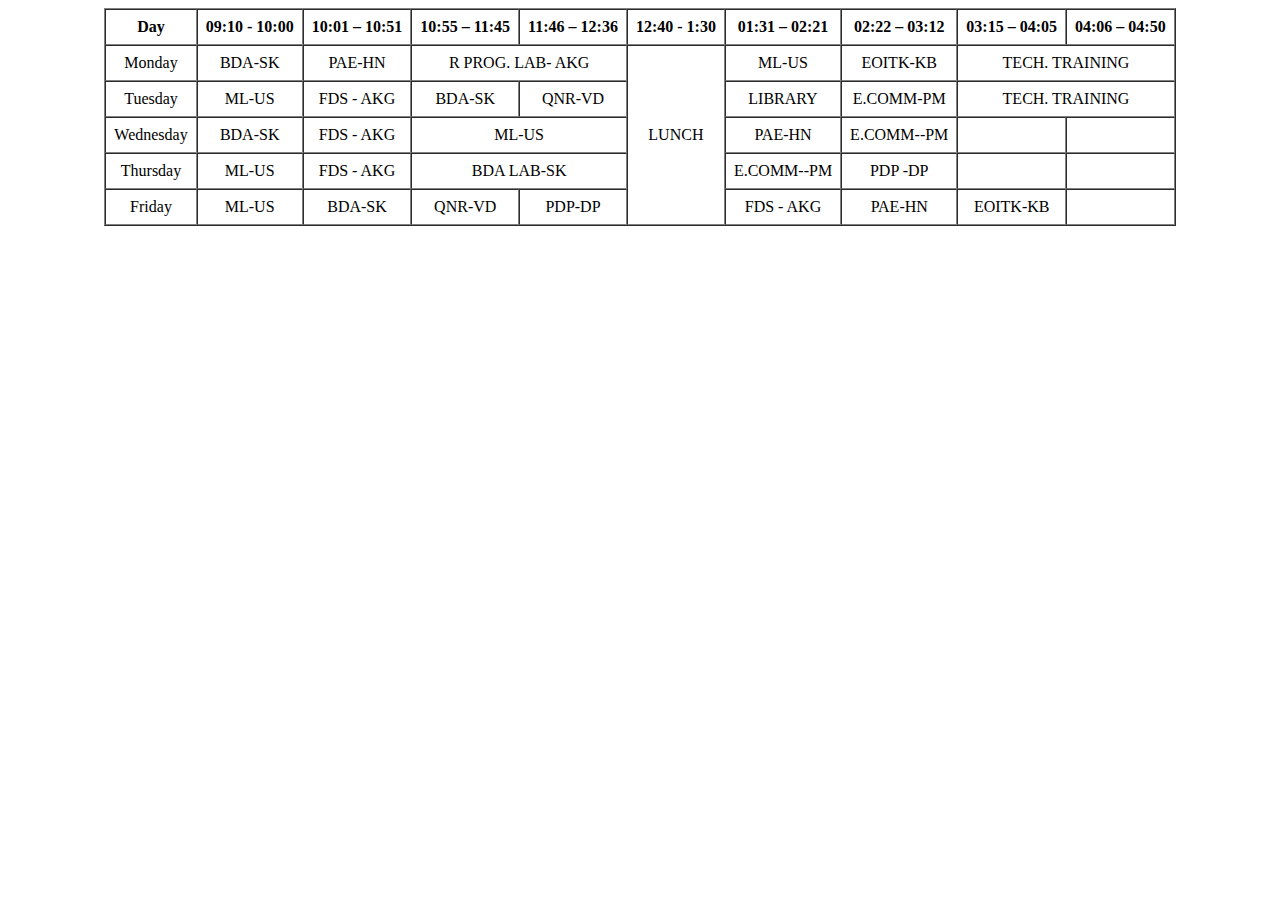
<file: index.html>
<!DOCTYPE html>
<html lang="en">
  <head>
    <meta charset="UTF-8" />
    <meta name="viewport" content="width=device-width, initial-scale=1.0" />
    <title>TimeTable</title>
  </head>
  <body>
    <table border="1" cellpadding = "8" cellspacing = "0" style = "text-align: center;" align = "center">
      <thead>
        <th rowspan="2">Day</th>
        <th>09:10 - 10:00</th>
        <th>10:01 – 10:51</th>
        <th>10:55 – 11:45</th>
        <th>11:46 – 12:36</th>
        <th>12:40 - 1:30</th>
        <th>01:31 – 02:21</th>
        <th>02:22 – 03:12</th>
        <th>03:15 – 04:05</th>
        <th>04:06 – 04:50</th>
      </thead>
      <tbody>
        <tr>
            <td>Monday</td>
            <td>BDA-SK</td>
            <td>PAE-HN</td>
            <td colspan = "2">R PROG. LAB- AKG</td>
            <td rowspan = "6">LUNCH</td>
            <td>ML-US</td>
            <td>EOITK-KB</td>
            <td colspan="2">TECH. TRAINING</td>
        </tr>
        <tr>
            <td>Tuesday</td>
            <td>ML-US</td>
            <td>FDS - AKG</td>
            <td>BDA-SK</td>
            <td>QNR-VD</td>
            <td>LIBRARY</td>
            <td>E.COMM-PM</td>
            <td colspan="2">TECH. TRAINING</td>
        </tr>
        <tr>
            <td>Wednesday</td>
            <td>BDA-SK</td>
            <td>FDS - AKG</td>
            <td colspan = "2">ML-US</td>
            <td>PAE-HN</td>
            <td>E.COMM--PM</td>
            <td></td>
            <td></td>
        </tr>
        <tr>
            <td>Thursday</td>
            <td>ML-US</td>
            <td>FDS - AKG</td>
            <td colspan = "2">BDA LAB-SK</td>
            <td>E.COMM--PM</td>
            <td>PDP -DP</td>
            <td></td>
            <td></td>
        </tr>
        <tr>
            <td>Friday</td>
            <td>ML-US</td>
            <td>BDA-SK</td>
            <td>QNR-VD</td>
            <td>PDP-DP</td>
            <td>FDS - AKG</td>
            <td>PAE-HN</td>
            <td>EOITK-KB</td>
            <td></td>
        </tr>
        </tbody>
    </table>
  </body>
</html>
</file>
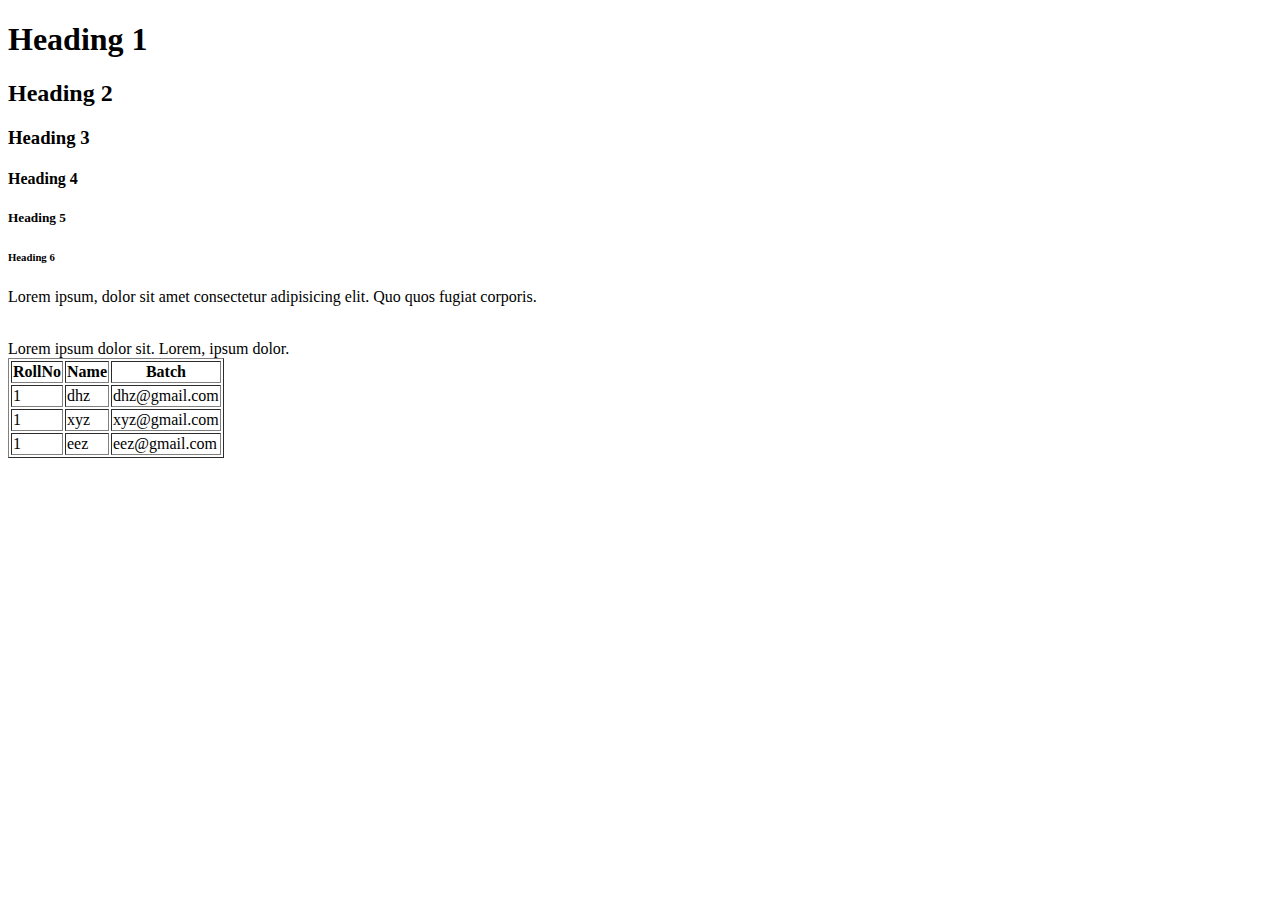
<file: Week1/Day3/index.html>
<!DOCTYPE html>
<html lang="en">
  <head>
    <meta charset="UTF-8" />
    <meta name="viewport" content="width=device-width, initial-scale=1.0" />
    <title>Day3</title>
    <link rel="icon" href="www.google.com" />

    <!-- <style>
      table,
      th,
      td {
        text-align: center;
        border: 1px solid black;
      }

      th, td{
        padding: 10px;
      }

    </style> -->
  </head>
  <body>
    <a href=""></a>
    <!-- <tag attribute = "value" >content</tag>-->
    <h1>Heading 1</h1>
    <h2>Heading 2</h2>
    <h3>Heading 3</h3>
    <h4>Heading 4</h4>
    <h5>Heading 5</h5>
    <h6>Heading 6</h6>
    <p>
      Lorem ipsum, dolor sit amet consectetur adipisicing elit. Quo quos fugiat
      corporis.
    </p>
    <br />
    <span>Lorem ipsum dolor sit.</span>
    <span>Lorem, ipsum dolor.</span>

    <table border = "1">
      <thead>
        <tr>
          <th>RollNo</th>
          <th>Name</th>
          <th>Batch</th>
        </tr>
      </thead>
      <tbody>
        <tr>
          <td>1</td>
          <td>dhz</td>
          <td>dhz@gmail.com</td>
        </tr>
        <tr>
          <td>1</td>
          <td>xyz</td>
          <td>xyz@gmail.com</td>
        </tr>
        <tr>
          <td>1</td>
          <td>eez</td>
          <td>eez@gmail.com</td>
        </tr>
      </tbody>
    </table>

  </body>
</html>
</file>
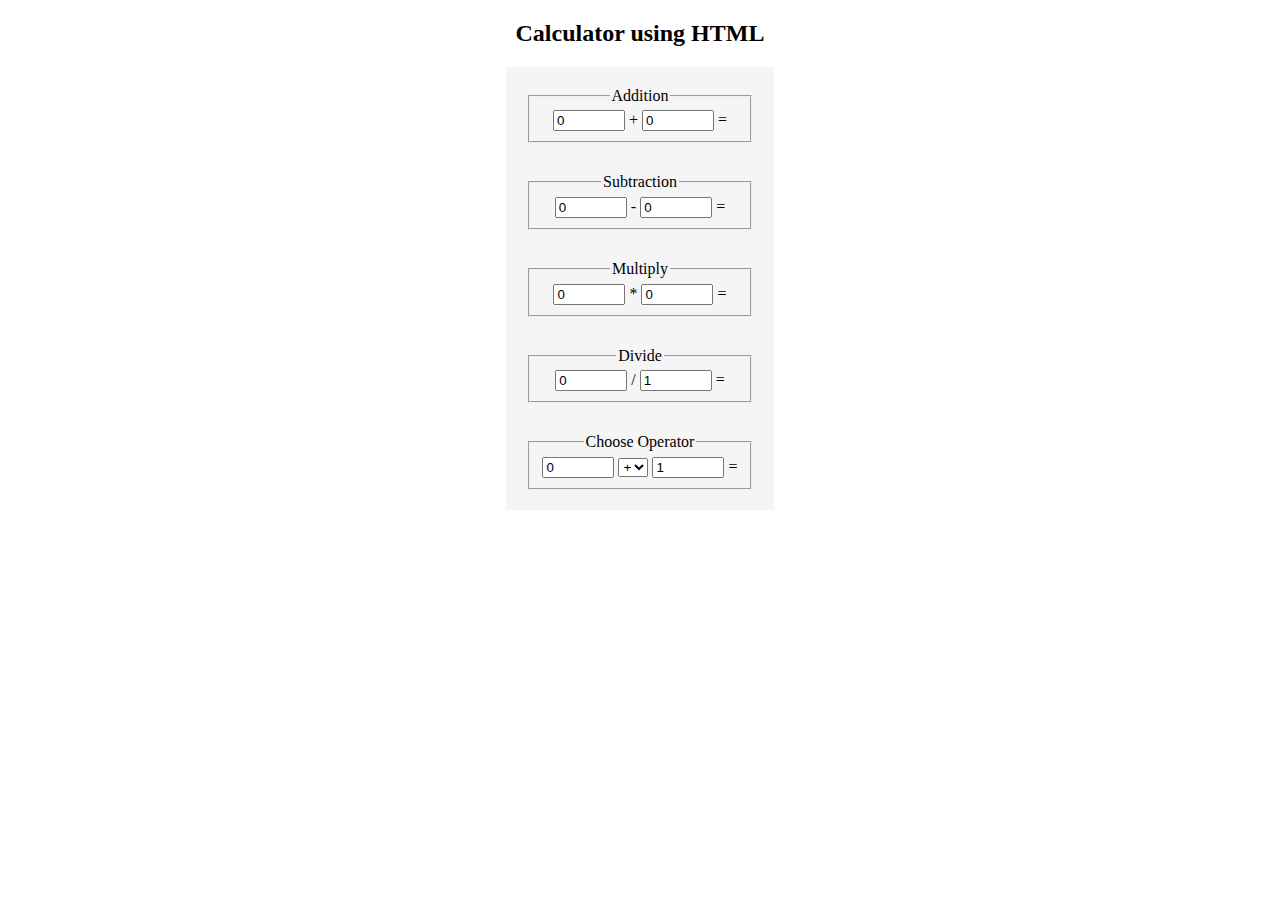
<file: Week2/Day3/index.html>
<!DOCTYPE html>
<html lang="en">
<head>
    <meta charset="UTF-8">
    <meta name="viewport" content="width=device-width, initial-scale=1.0">
    <title>Calculator</title>
</head>
<body bgcolor="" align="center">
    <table border = "0" cellpadding="10" cellspacing="10"align="center" bgcolor="whitesmoke">
        <thead><h2>Calculator using HTML</h2></thead>
        <tbody>
            <tr>
                <td>
                    <fieldset>
                        <legend><font size="3" color="black">Addition</font></legend>
                        <form oninput="result.value = parseInt(num1.value) + parseInt(num2.value)">
                            <input type="number" id="num1" title="Enter First Number" min="0" max="1000" value="0"> + 
                            <input type="number" id="num2" title="Enter Second Number" min="0" max="1000" value="0"> = 
                            <output id="result"></output>
                        </form>
                    </fieldset>
                </td>
            </tr>
            <tr>
                <td>
                    <fieldset>
                        <legend><font size="3" color="black">Subtraction</font></legend>
                        <form oninput="result.value = parseInt(num1.value) - parseInt(num2.value)">
                            <input type="number" id="num1" title="Enter First Number" min="0" max="1000" value="0"> -
                            <input type="number" id="num2" title="Enter Second Number" min="0" max="1000" value="0"> = 
                            <output id="result"></output>
                        </form>
                    </fieldset>
                </td>
            </tr>
                    
            <tr>
                <td>
                    <fieldset>
                        <legend><font size="3" color="black">Multiply</font></legend>
                        <form oninput="result.value = parseInt(num1.value) * parseInt(num2.value)">
                            <input type="number" id="num1" title="Enter First Number" min="0" max="1000" value="0"> *
                            <input type="number" id="num2" title="Enter Second Number" min="0" max="1000" value="0"> = 
                            <output id="result"></output>
                        </form>
                    </fieldset>
                </td>
            </tr>
    
            <tr>
                <td>
                    <fieldset>
                        <legend><font size="3" color="black">Divide</font></legend>
                        <form oninput="result.value = parseInt(num1.value) / parseInt(num2.value)">
                            <input type="number" id="num1" title="Enter First Number" min="0" max="1000" value="0"> /
                            <input type="number" id="num2" title="Enter Second Number" min="1" max="1000" value="1"> = 
                            <output id="result"></output>
                        </form>
                    </fieldset>
                </td>
            </tr>

            <tr>
                <td>
                    <fieldset>
                        <legend><font size="3" color="black">Choose Operator</font></legend>
                        <form oninput="result.value = eval(parseInt(num1.value) + op.value + parseInt(num2.value))">
                            <input type="number" id="num1" title="Enter First Number" min="0" max="1000" value="0">
                            <select name="operator" id="op">
                                <option value="+" selected>+</option>
                                <option value="-">-</option>
                                <option value="*">*</option>
                                <option value="/">/</option>
                            </select>
                            <input type="number" id="num2" title="Enter Second Number" min="1" max="1000" value="1"> = 
                            <output id="result"></output>
                        </form>
                    </fieldset>
                </td>
            </tr>
        </tbody>
    </table>
    

</body>
</html>
</file>
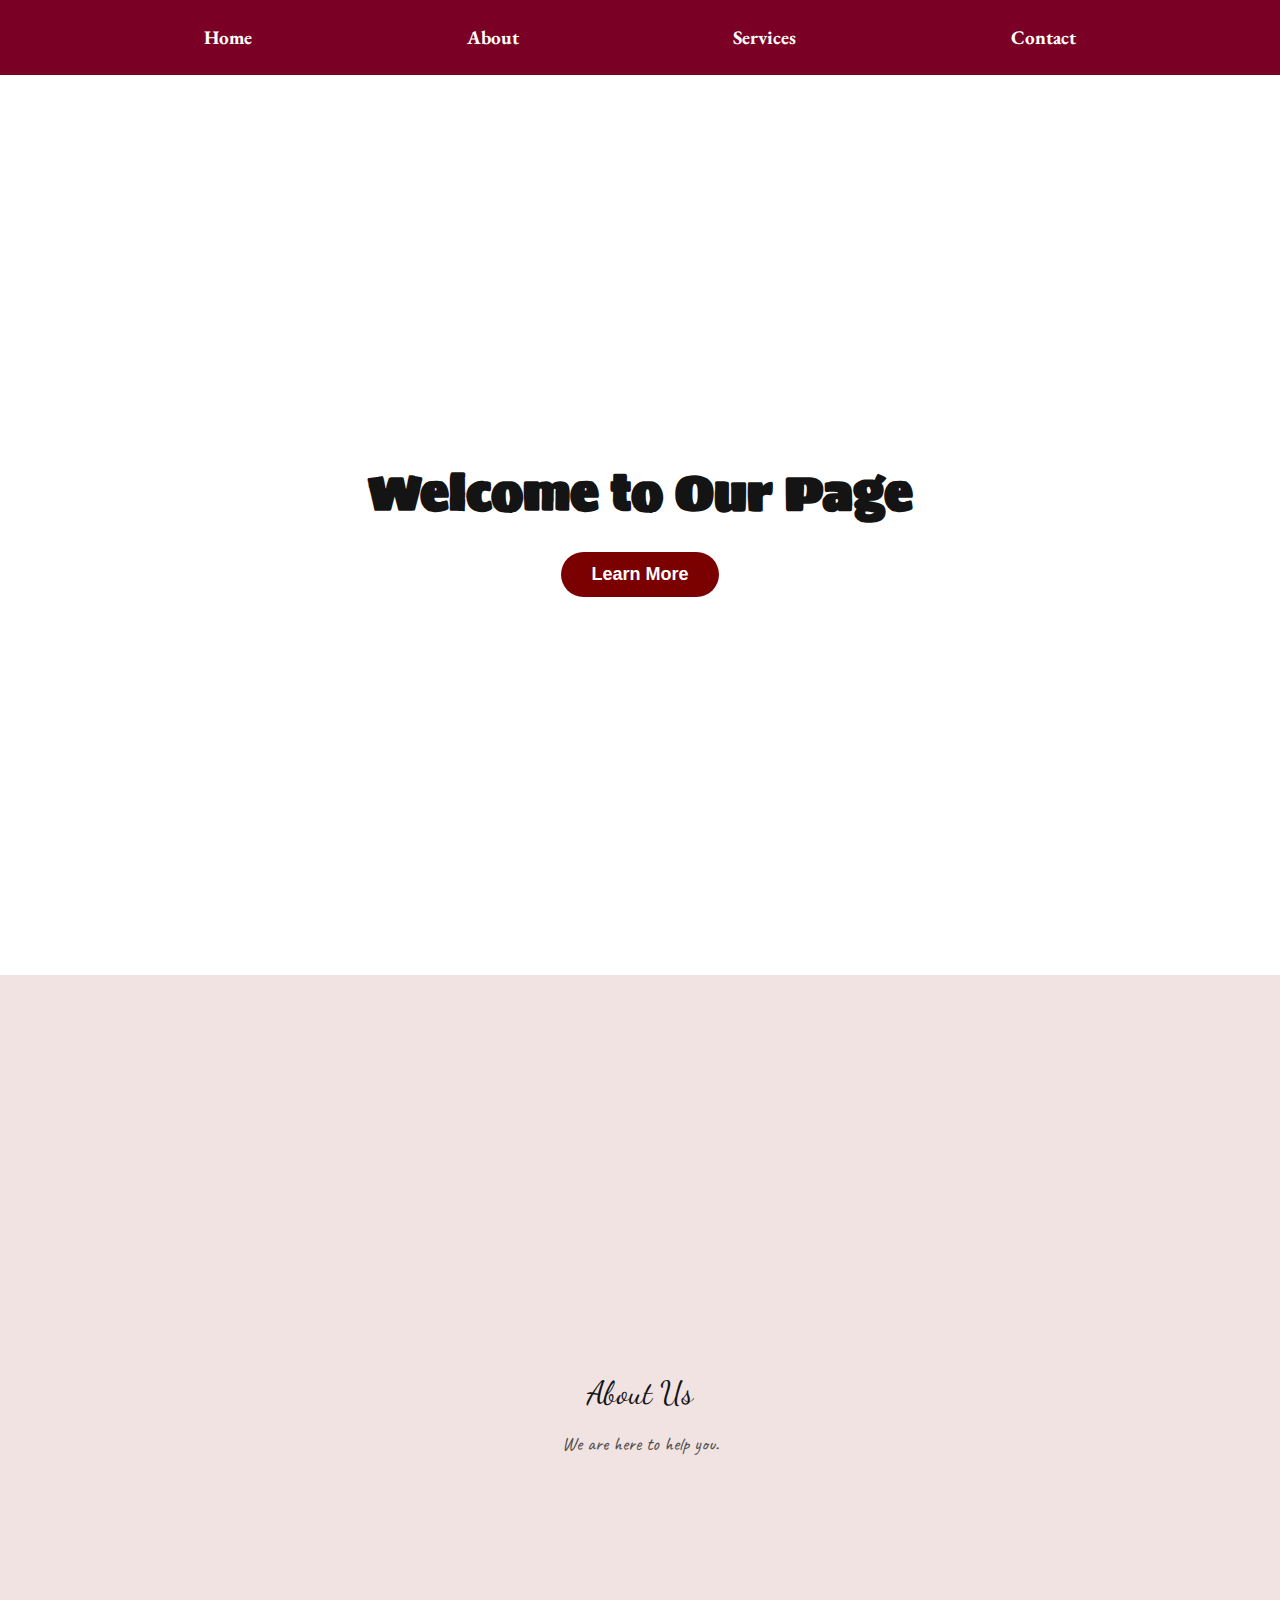
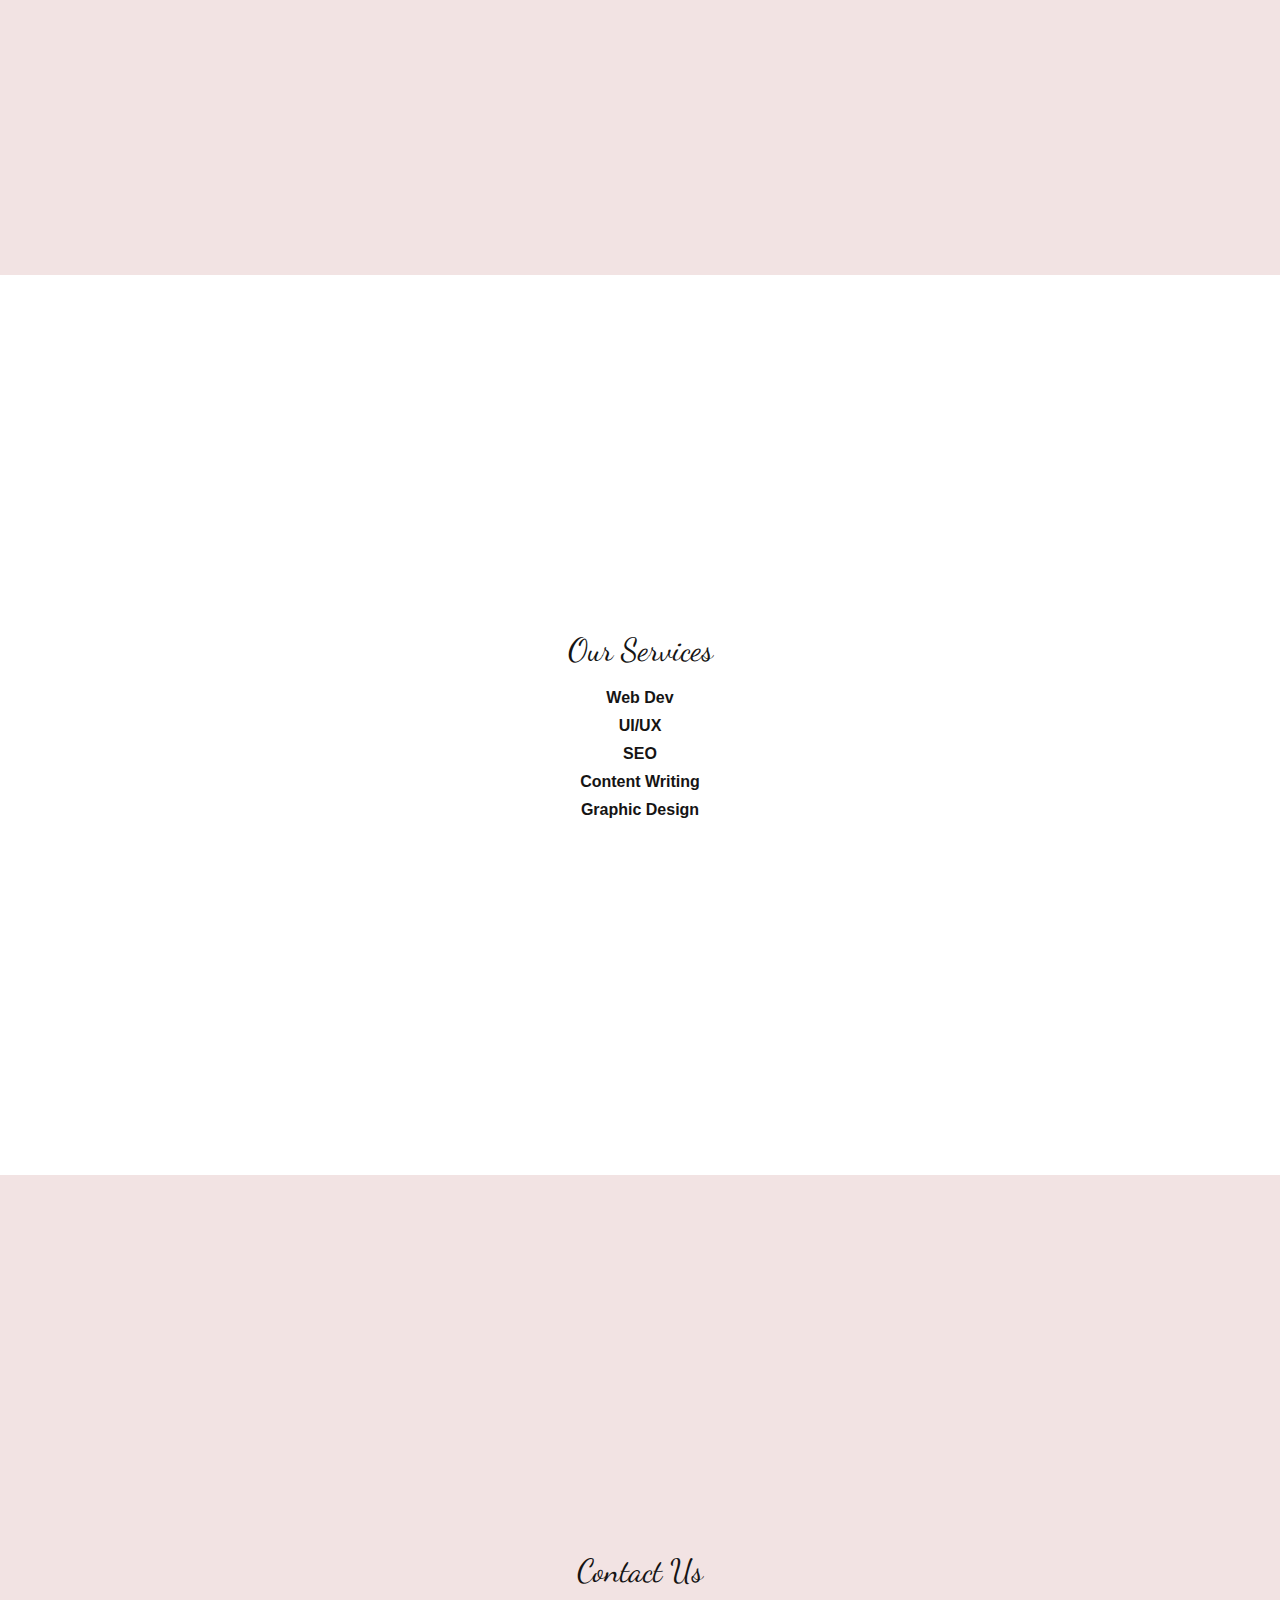
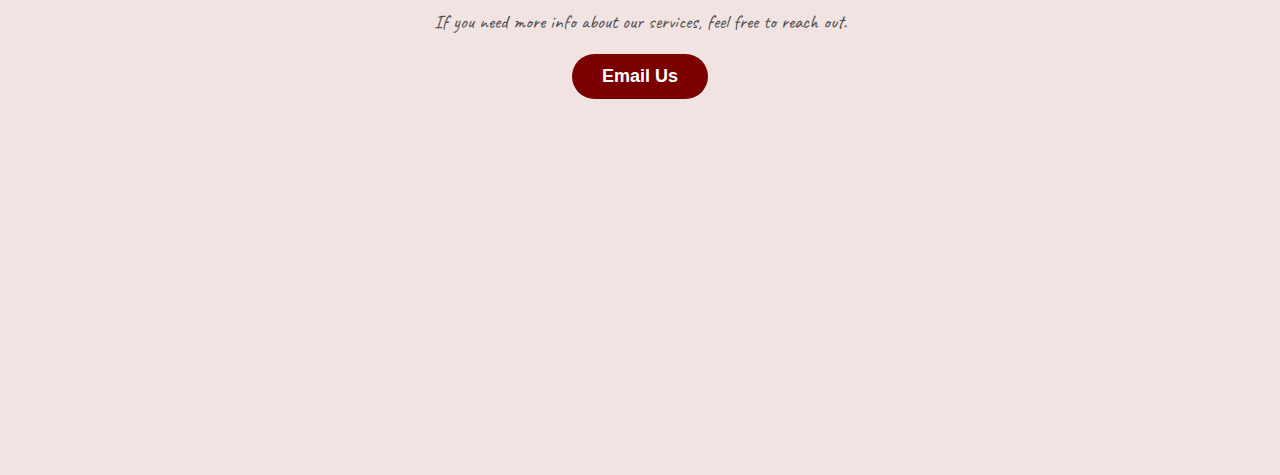
<file: Week5/Assignment-Day1/index.html>
<!DOCTYPE html>
<html lang="en">
<head>
    <meta charset="UTF-8">
    <meta name="viewport" content="width=device-width, initial-scale=1.0">
    <title>Document</title>
    <link rel="stylesheet" href="style.css">
</head>
<body>

    <nav class="navbar">
        <input type="checkbox" id="menu-toggle">
        <label for="menu-toggle" class="menu-icon" style = "color:white">☰</label>
        <div class="nav-links">
            <a href="#" class="nav-item">Home</a>
            <a href="#" class="nav-item">About</a>
            <a href="#" class="nav-item">Services</a>
            <a href="#" class="nav-item">Contact</a>
        </div>
    </nav>

    <section id="home" class="section home">
        <h1>Welcome to Our Page</h1>
        <button>Learn More</button>
    </section>


    <section id="about" class="section about">
        <h2>About Us</h2>
        <p>We are here to help you.</p>
    </section>


    <section id="services" class="section services">
        <h2>Our Services</h2>
        <div class="services-list">
            <h3>Web Dev</h3>
            <h3>UI/UX</h3>
            <h3>SEO</h3>
            <h3>Content Writing</h3>
            <h3>Graphic Design</h3>
        </div>
    </section>

    <section id="contact" class="section contact">
        <h2>Contact Us</h2>
        <p>If you need more info about our services, feel free to reach out.</p>
        <button href="mailto:xyz@gmail.com">Email Us</button>
    </section>

</body>
</html>
</file>
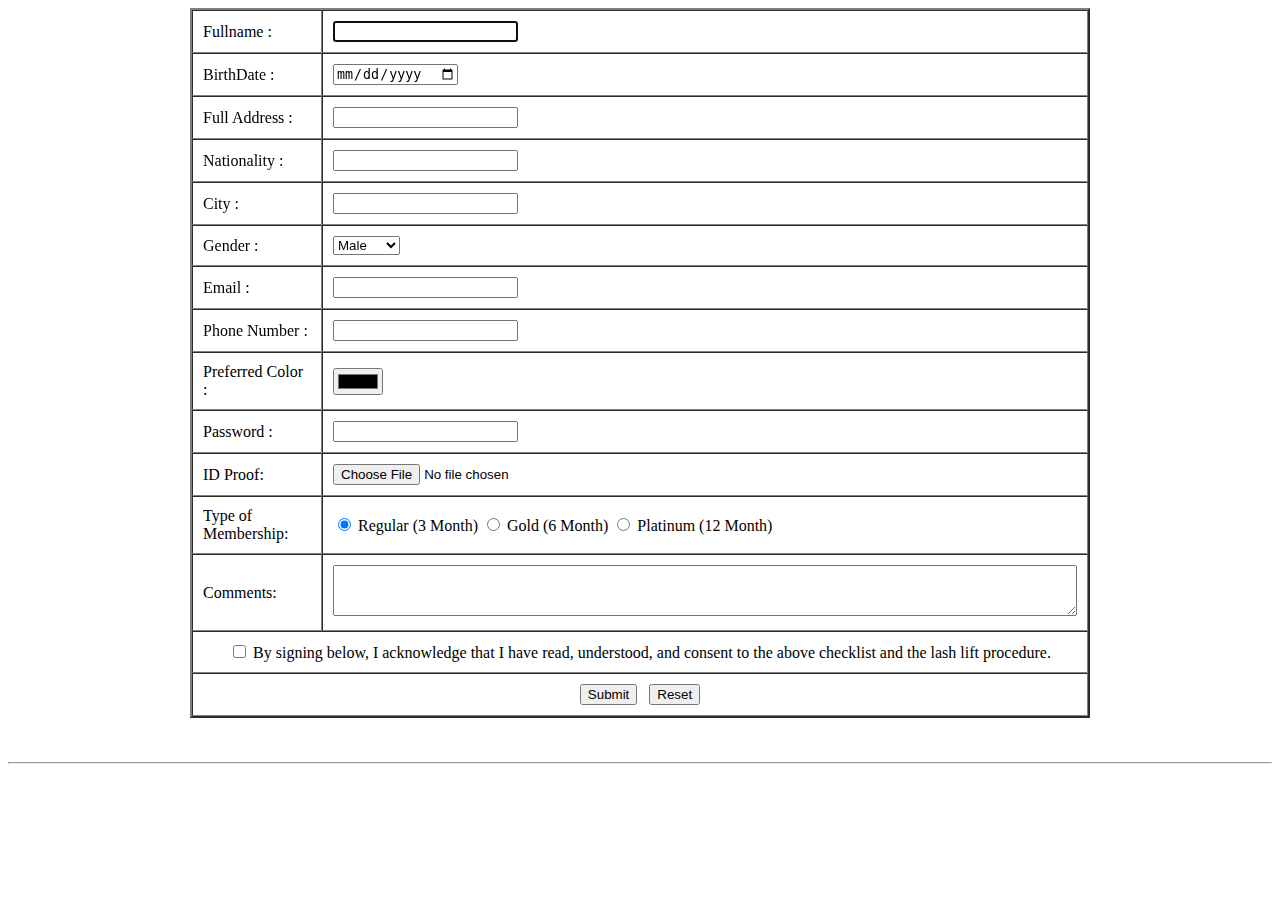
<file: Week2/Day2/assigment/index.html>
<!DOCTYPE html>
<html lang="en">
  <head>
    <meta charset="UTF-8" />
    <meta name="viewport" content="width=device-width, initial-scale=1.0" />
    <title>Assignment-2</title>
  </head>
  <body>
    <table border="2" cellspacing="0" cellpadding="10" align="center" width="900">
      <form action="" autocomplete="off">
        <tr>
          <td><label for="name" required>Fullname : </label></td>
          <td><input type="text" id="name" autofocus/></td>
        </tr>
        <tr>
          <td><label for="birthDate">BirthDate : </label></td>
          <td><input type="date" id="birthDate" /></td>
        </tr>
        <tr>
          <td><label for="address">Full Address : </label></td>
          <td><input type="text" id="address" /></td>
        </tr>
        <tr>
          <td><label for="nationality">Nationality : </label></td>
          <td>
            <input list="nationality" name = "nationality">
            <datalist id="nationality">
              <option value="Indian">
              <option value="Other">
          </datalist>
        </td>
        </tr>
        <tr>
          <td><label for="city">City : </label></td>
          <td><input type="text" id="city" /></td>
        </tr>
        <tr>
          <td><label for="gender">Gender : </label></td>
          <td>
            <select name="" id="gender">
              <option value="male">Male</option>
              <option value="female">Female</option>
            </select>
          </td>
        </tr>
        <tr>
          <td><label for="email">Email : </label></td>
          <td><input type="email" id="email" /></td>
        </tr>
        <tr>
          <td><label for="phoneNo">Phone Number : </label></td>
          <td><input type="tel" id="phoneNo" /></td>
        </tr>
        <tr>
          <td><label for="color">Preferred Color : </label></td>
          <td><input type="color" id="color" /></td>
        </tr>
        <tr>
          <td><label for="password">Password : </label></td>
          <td><input type="password" id="password"  minlength="6" maxlength="24" required /></td>
        </tr>
        <tr>
            <td><label for="id">ID Proof:</label></td>
            <td><input type="file" id = "id"></td>
        </tr>
        <tr>
          <td><label for="membership">Type of Membership: </label></td>
          <td>
            <input type="radio" name="membership" checked/> Regular (3 Month)
            <input type="radio" name="membership" /> Gold (6 Month)
            <input type="radio" name="membership" /> Platinum (12 Month)
          </td>
        </tr>
        <tr>
          <td><label for="comments">Comments: </label></td>
          <td><textarea name="comments" id="comments" rows="3" cols="90"></textarea></td>
        </tr>
        <tr>
          <td colspan="2" align="center">
            <input type="checkbox" id="consent" />
            <label for="consent">
            By signing below, I acknowledge that I have read, understood, and
            consent to the above checklist and the lash lift procedure.</label>
          </td>
        </tr>
        <tr>
          <td colspan="2" align="center">
            <button type="submit" />Submit</button>&nbsp; &nbsp;<input type="reset" />
          </td>
        </tr>
      </form>
    </table>


    <br /><br />
    <hr height="30" />

  </body>
</html>
</file>
<file: Week5/Assignment-Day1/style.css>
@import url('https://fonts.googleapis.com/css2?family=Caveat:wght@400..700&family=Dancing+Script&family=EB+Garamond:ital,wght@0,400..800;1,400..800&family=Playwrite+GB+S:ital,wght@0,100..400;1,100..400&family=Sigmar&family=Unlock&display=swap');
@import url('https://fonts.googleapis.com/css2?family=Big+Shoulders:opsz,wght@10..72,100..900&family=Caveat:wght@400..700&family=Dancing+Script&family=EB+Garamond:ital,wght@0,400..800;1,400..800&family=Playwrite+GB+S:ital,wght@0,100..400;1,100..400&family=Roboto:ital,wght@0,100..900;1,100..900&family=Sigmar&family=Unlock&display=swap');

* {
    padding: 0;
    margin: 0;
    box-sizing: border-box;
    font-family: 'Arial', sans-serif;
}

body {
    background-color: #f9f9f9; 
    color: #151414;
}

h1 {
    font-family: "Sigmar", cursive;
    font-size: 3rem;
    margin-bottom: 20px;
}

h2{
    margin-bottom: 20px;
    font-family: "Dancing Script", cursive;
    font-size: 2rem;
    font-weight: 400;
}

p {
    font-family: "Caveat", cursive;
    font-size: 1.2rem;
    color: #4f4f4f;
    margin-bottom: 20px;
}

.navbar {
    background-color: #7b0025;
    padding: 15px 20px;
    position: sticky;
    top: 0;
    width: 100%;
    z-index: 100;
}


.nav-links {
    display: flex;
    justify-content:space-evenly ;
    gap: 20px;
}


.nav-item {
    font-size: 1.2rem;
    font-family: "EB Garamond", serif;
    text-decoration: none;
    color: white;
    font-weight: bold;
    padding: 10px;
}

.nav-item:hover {
    background-color: #4d0000;
    border-radius: 5px;
}

#menu-toggle {
    display: none;
}


.menu-icon {
    display: none;
    font-size: 2rem;
    color: white;
    cursor: pointer;
}


.section {
    padding: 20px;
    min-height: 100vh;
    text-align: center;
    display: flex;
    justify-content: center;
    flex-direction: column;
    align-items: center;
}


.home, .services {
    background-color: #ffffff;
}

.about, .contact {
    background-color: #f2e3e3;
}

.services-list {
    display: flex;
    flex-direction: column;
    justify-content: center;
    gap: 10px;
}

.services-list h3{
    font-family: sans-serif;
    font-size: 1rem;
}

button {
    background-color: #7b0000;
    color: white;
    padding: 12px 30px;
    border-radius: 25px;
    font-size: 18px;
    font-weight: 600;
    cursor: pointer;
    border: none;
}

button:hover {
    background-color: #4d0000;
} 


@media (max-width: 768px) {
    .nav-links {
        display: none;
        flex-direction: column;
        background-color: #7b0025;
        gap: 5px;
        width: 100%;
        text-align: center;
    }

    .nav-item {
        display: block;
        padding: 15px;
    }

    .menu-icon {
        display: block;
    }

    #menu-toggle:checked ~ .nav-links {
        display: flex;
    }
}
</file>
